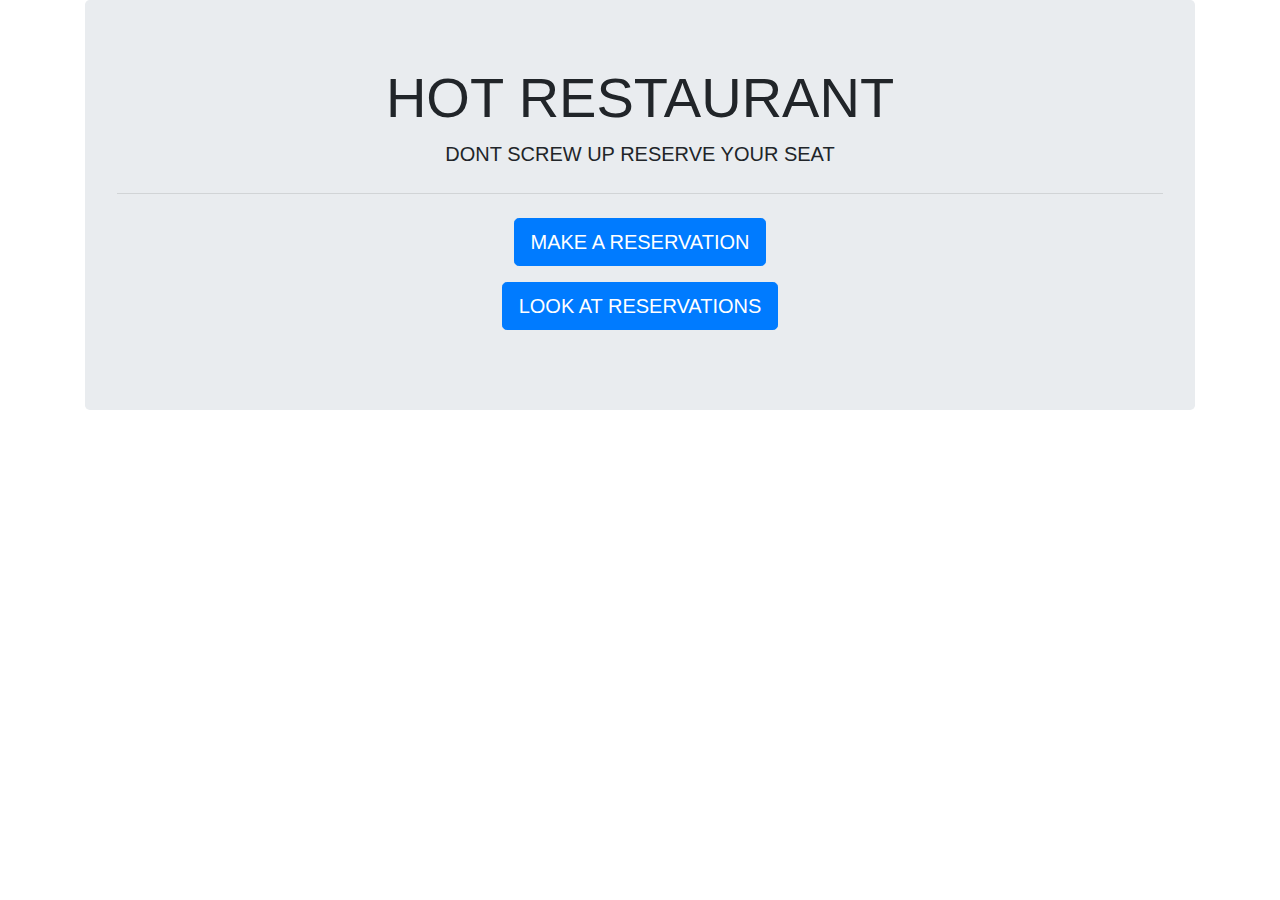
<file: index.html>
<!DOCTYPE html>
<html lang="en">
<head>
    <meta charset="UTF-8">
    <meta name="viewport" content="width=device-width, initial-scale=1.0">
    <meta http-equiv="X-UA-Compatible" content="ie=edge">
    <link rel="stylesheet" href="https://stackpath.bootstrapcdn.com/bootstrap/4.3.1/css/bootstrap.min.css" integrity="sha384-ggOyR0iXCbMQv3Xipma34MD+dH/1fQ784/j6cY/iJTQUOhcWr7x9JvoRxT2MZw1T" crossorigin="anonymous">
    <link rel="stylesheet" href="style.css">
    <script src="https://ajax.googleapis.com/ajax/libs/jquery/3.4.1/jquery.min.js"></script>
    <title>Home</title>
</head>
<body>
    <div class="container jumbo">
        <div class="row">
            <div class="col-md-12">
            <div class="jumbotron">
                <h1 class="display-4">HOT RESTAURANT</h1>
                <p class="lead">DONT SCREW UP RESERVE YOUR SEAT</p>
                <hr class="my-4">
                <p class="lead">
                  <a class="btn btn-primary btn-lg" href="reservation.html" role="button">MAKE A RESERVATION</a>
                </p>
                <p class="lead">
                    <a class="btn btn-primary btn-lg res" href="tables.html" role="button">LOOK AT RESERVATIONS</a>
                  </p>
              </div>
            </div>
        </div>
    </div>
    <script type="text/javascript">
       
        </script>
</body>
</html>
</file>
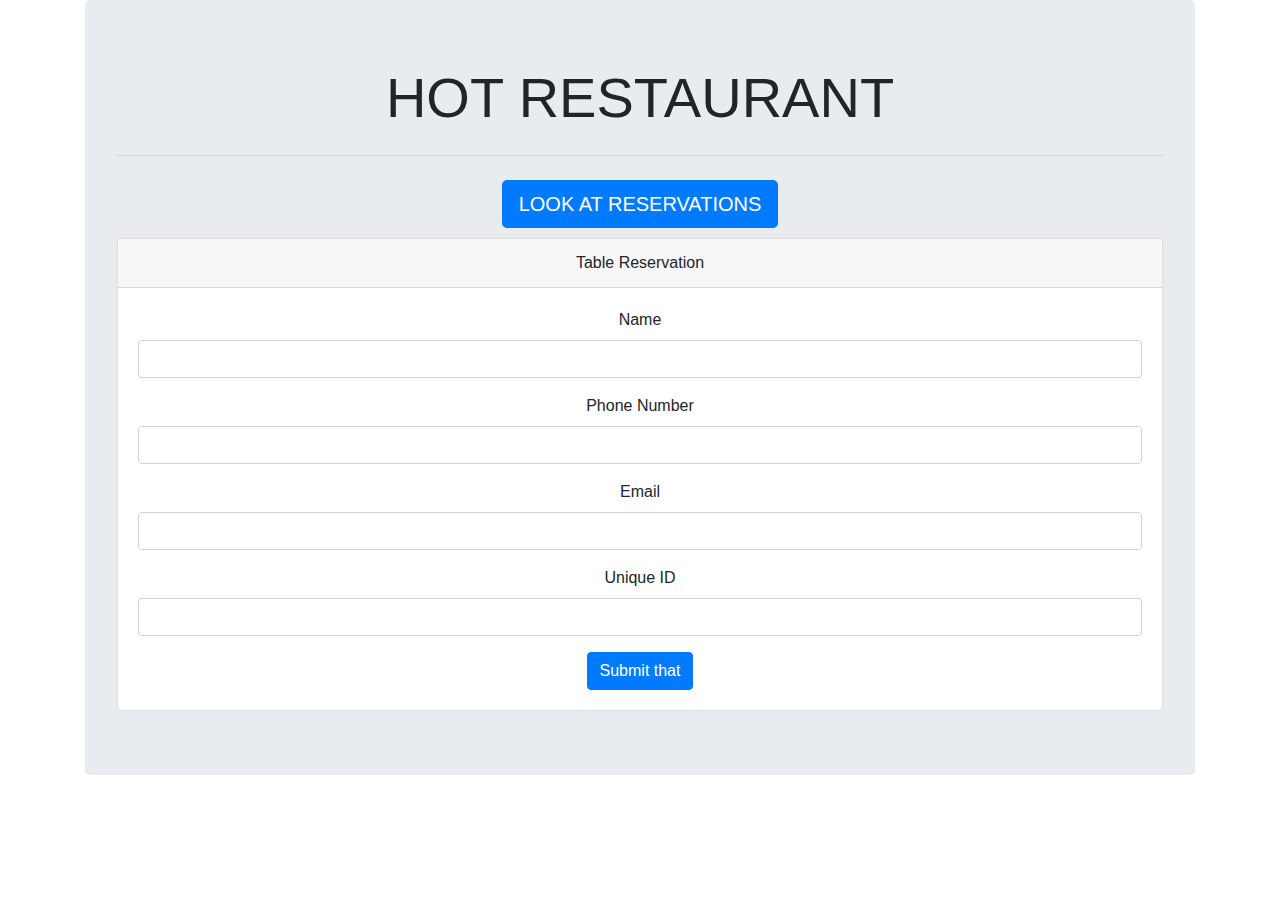
<file: reservation.html>
<!DOCTYPE html>
<html lang="en">

<head>
    <meta charset="UTF-8">
    <meta name="viewport" content="width=device-width, initial-scale=1.0">
    <meta http-equiv="X-UA-Compatible" content="ie=edge">
    <link rel="stylesheet" href="https://stackpath.bootstrapcdn.com/bootstrap/4.3.1/css/bootstrap.min.css"
        integrity="sha384-ggOyR0iXCbMQv3Xipma34MD+dH/1fQ784/j6cY/iJTQUOhcWr7x9JvoRxT2MZw1T" crossorigin="anonymous">
    <link rel="stylesheet" href="style.css">
    <script src="https://ajax.googleapis.com/ajax/libs/jquery/3.4.1/jquery.min.js"></script>
    <title>Home</title>
</head>

<body>
    <div class="container jumbo">
        <div class="row">
            <div class="col-md-12">
                <div class="jumbotron">
                    <h1 class="display-4">HOT RESTAURANT</h1>
                    <hr class="my-4">
                    <a class="btn btn-primary btn-lg look" href="tables.html" role="button">LOOK AT RESERVATIONS</a>
                    <div class="row">
                        <div class="col-lg-12">
                            <div class="card">
                                <div class="card-header">Table Reservation</div>
                                <div class="card-body">
                                    <form role="form">
                                        <div class="form-group">
                                            <label for="reserve-name">Name</label>
                                            <input type="text" class="form-control" id="reserve-name">
                                        </div>
                                        <div class="form-group">
                                            <label for="reserve-phone">Phone Number</label>
                                            <input type="text" class="form-control" id="reserve-phone">
                                        </div>
                                        <div class="form-group">
                                            <label for="reserve-email">Email</label>
                                            <input type="text" class="form-control" id="reserve-email">
                                        </div>
                                        <div class="form-group">
                                            <label for="reserve-unique-id">Unique ID</label>
                                            <input type="text" class="form-control" id="reserve-unique-id">
                                        </div>
                                        <button type="submit" class="btn btn-primary submit">Submit that</button>
                                    </form>
                                </div>
                            </div>
                        </div>
                    </div>
                </div>
            </div>
        </div>
    </div>
    <script type="text/javascript">
    </script>
</body>

</html>
</file>
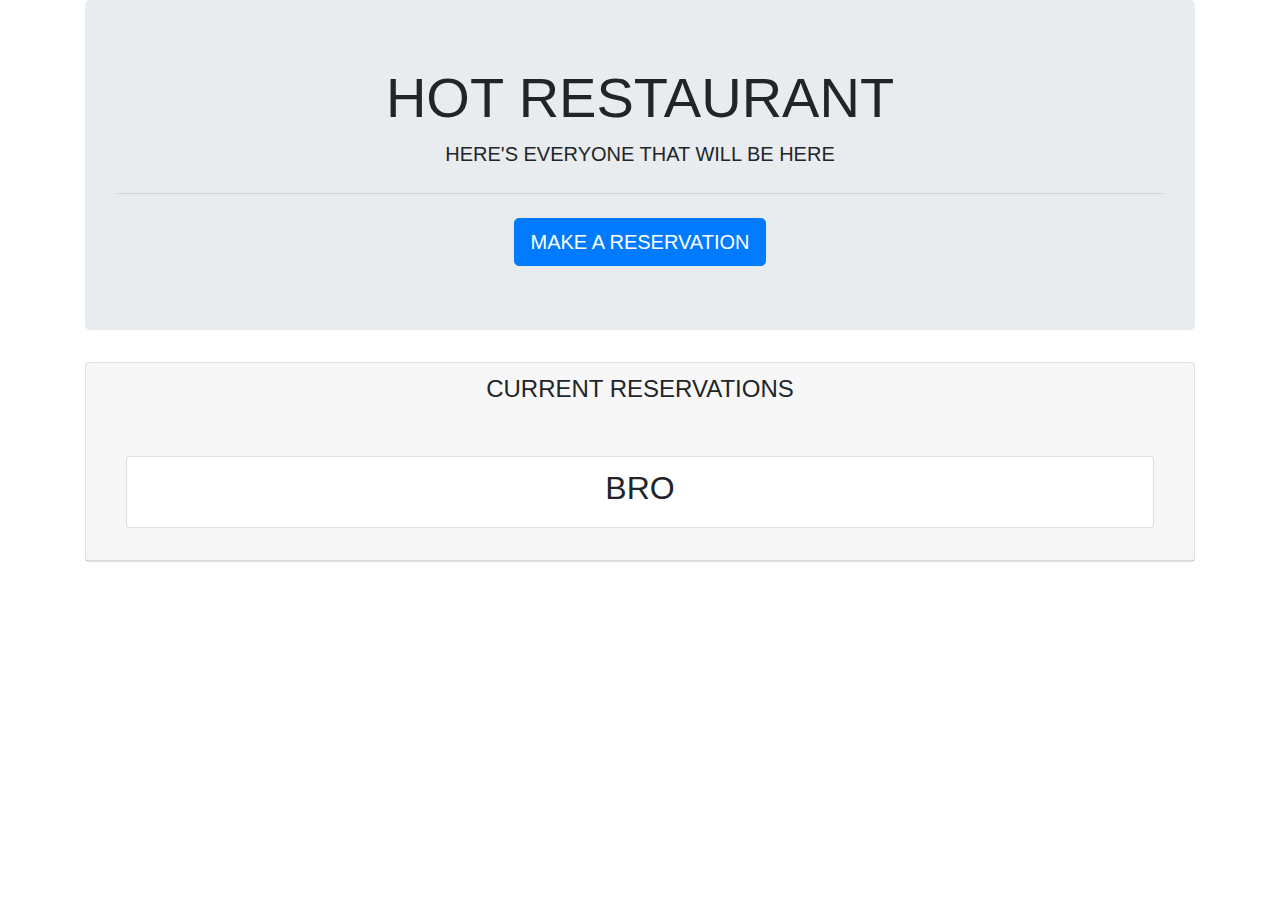
<file: tables.html>
<!DOCTYPE html>
<html lang="en">
<head>
    <meta charset="UTF-8">
    <meta name="viewport" content="width=device-width, initial-scale=1.0">
    <meta http-equiv="X-UA-Compatible" content="ie=edge">
    <link rel="stylesheet" href="https://stackpath.bootstrapcdn.com/bootstrap/4.3.1/css/bootstrap.min.css" integrity="sha384-ggOyR0iXCbMQv3Xipma34MD+dH/1fQ784/j6cY/iJTQUOhcWr7x9JvoRxT2MZw1T" crossorigin="anonymous">
    <link rel="stylesheet" href="style.css">
    <script src="https://ajax.googleapis.com/ajax/libs/jquery/3.4.1/jquery.min.js"></script>
    <title>Home</title>
</head>
<body>
    <div class="container jumbo">
        <div class="row">
            <div class="col-md-12">
            <div class="jumbotron">
                <h1 class="display-4">HOT RESTAURANT</h1>
                <p class="lead">HERE'S EVERYONE THAT WILL BE HERE</p>
                <hr class="my-4">
                <a class="btn btn-primary btn-lg" href="reservation.html" role="button">MAKE A RESERVATION</a>
              </div>
            </div>
        </div>
        <div class="row">
            <div class="col-lg-12">
                <div class="card">
                    <div class="card-header">
                        <h4>CURRENT RESERVATIONS</h4>
                        <div class="card-body">
                            <ui class="list_group">
                                <li class="list-group-item mt-4">
                                    <h2>BRO</h2>
                                </li>
                            </ui>
                        </div>
                    </div>
                </div>
            </div>
        </div>
    </div>
    <script type="text/javascript">
    </script>
</body>
</html>
</file>
<file: style.css>
.jumbo {
    text-align: center;
}

.look {
    margin-bottom: 10px;
}
</file>
